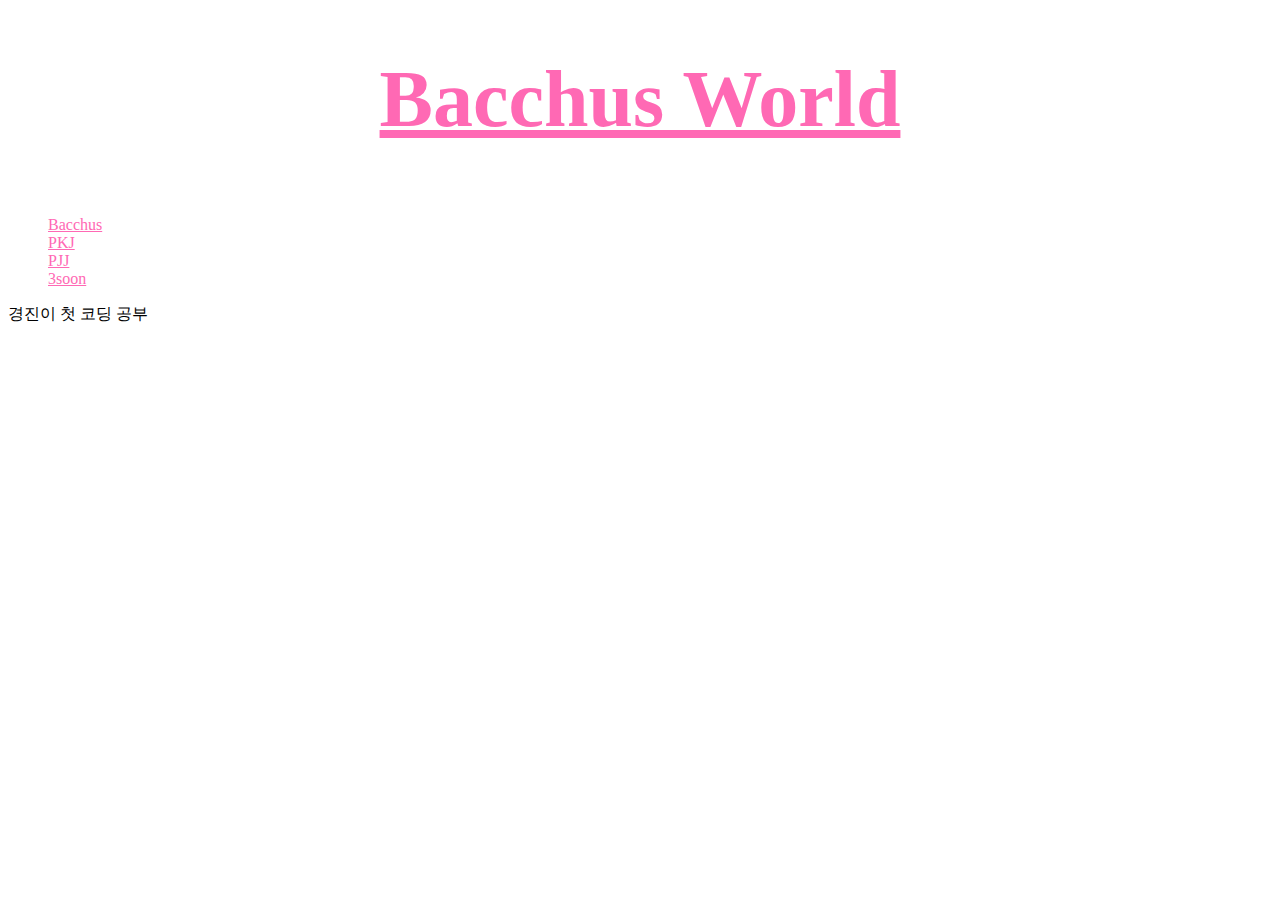
<file: index.html>
<!doctype html>
<html>
<head>
<style>
    h1{
        text-align: center;
        color: hotpink;
        font-size: 80px;
    }
    a{
        color: hotpink;
    }
</style>
<title>Bacchus - Welcome</title>
<meta charset="utf-8">
</head>
<body>
    <h1><a href="index.html">Bacchus World</a></h1>
<ol>
    <br><a href="1.html">Bacchus</a>
    <br><a href="2.html">PKJ</a>
    <br><a href="3.html">PJJ</a>
    <br><a href="box.html">3soon</a>
</ol>
<p>경진이 첫 코딩 공부</p>   
<p>
    <div id="disqus_thread"></div>
    <script>
        /**
        *  RECOMMENDED CONFIGURATION VARIABLES: EDIT AND UNCOMMENT THE SECTION BELOW TO INSERT DYNAMIC VALUES FROM YOUR PLATFORM OR CMS.
        *  LEARN WHY DEFINING THESE VARIABLES IS IMPORTANT: https://disqus.com/admin/universalcode/#configuration-variables    */
        /*
        var disqus_config = function () {
        this.page.url = PAGE_URL;  // Replace PAGE_URL with your page's canonical URL variable
        this.page.identifier = PAGE_IDENTIFIER; // Replace PAGE_IDENTIFIER with your page's unique identifier variable
        };
        */
        (function() { // DON'T EDIT BELOW THIS LINE
        var d = document, s = d.createElement('script');
        s.src = 'https://bacchus-1.disqus.com/embed.js';
        s.setAttribute('data-timestamp', +new Date());
        (d.head || d.body).appendChild(s);
        })();
    </script>
    <noscript>Please enable JavaScript to view the <a href="https://disqus.com/?ref_noscript">comments powered by Disqus.</a></noscript>
</p>
</body>
</html>
</file>
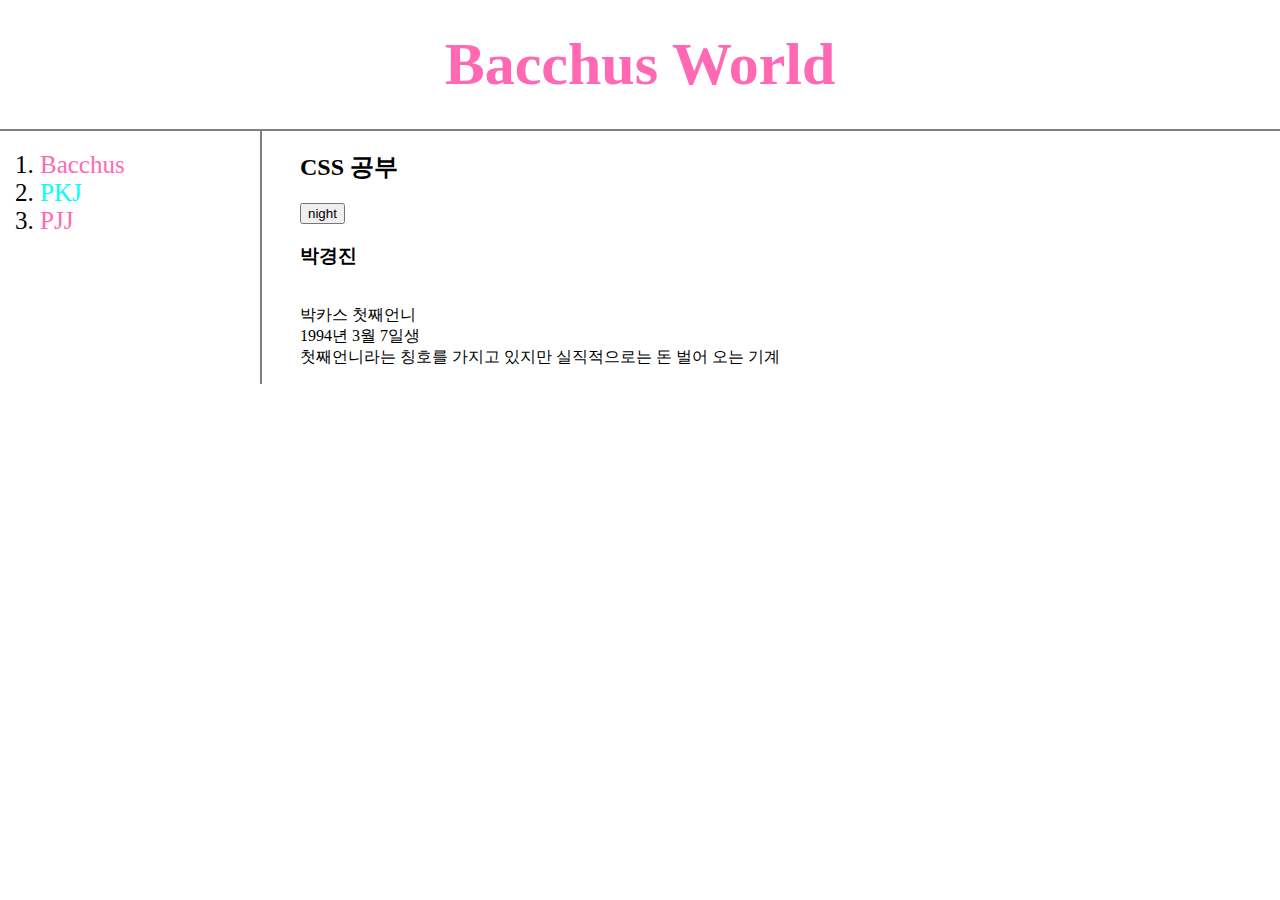
<file: 2.html>
<!doctype html>
<html>
<head>
<title>Bacchus - CSS</title>
<meta charset="utf-8">
<link rel="stylesheet" href="style.css">
<script src="https://ajax.googleapis.com/ajax/libs/jquery/3.6.1/jquery.min.js"></script>
<script src="JS.js"></script>
</head>
<body>
    <h1><a href="index.html">Bacchus World</a></h1>
<div id="grid">    
    <ol>
    <li><a href="1.html">Bacchus</a></li>
    <li><a href="2.html"class="saw">PKJ</a></li>
    <li><a href="3.html">PJJ</a></li>
    </ol>
<div id="article">
    <h2>CSS 공부</h2>
    <input type="button" value="night" onclick="
    nightDayHandler(this);
    ">
<p><h3>박경진</h3> 
    <br>박카스 첫째언니<br>1994년 3월 7일생<br>첫째언니라는 칭호를 가지고 있지만 실직적으로는 돈 벌어 오는 기계</p>
    <p>
        <div id="disqus_thread"></div>
        <script>
            /**
            *  RECOMMENDED CONFIGURATION VARIABLES: EDIT AND UNCOMMENT THE SECTION BELOW TO INSERT DYNAMIC VALUES FROM YOUR PLATFORM OR CMS.
            *  LEARN WHY DEFINING THESE VARIABLES IS IMPORTANT: https://disqus.com/admin/universalcode/#configuration-variables    */
            /*
            var disqus_config = function () {
            this.page.url = PAGE_URL;  // Replace PAGE_URL with your page's canonical URL variable
            this.page.identifier = PAGE_IDENTIFIER; // Replace PAGE_IDENTIFIER with your page's unique identifier variable
            };
            */
            (function() { // DON'T EDIT BELOW THIS LINE
            var d = document, s = d.createElement('script');
            s.src = 'https://bacchus-1.disqus.com/embed.js';
            s.setAttribute('data-timestamp', +new Date());
            (d.head || d.body).appendChild(s);
            })();
        </script>
        <noscript>Please enable JavaScript to view the <a href="https://disqus.com/?ref_noscript">comments powered by Disqus.</a></noscript>
    </p>
</div>
</div>
</body>
</html>
</file>
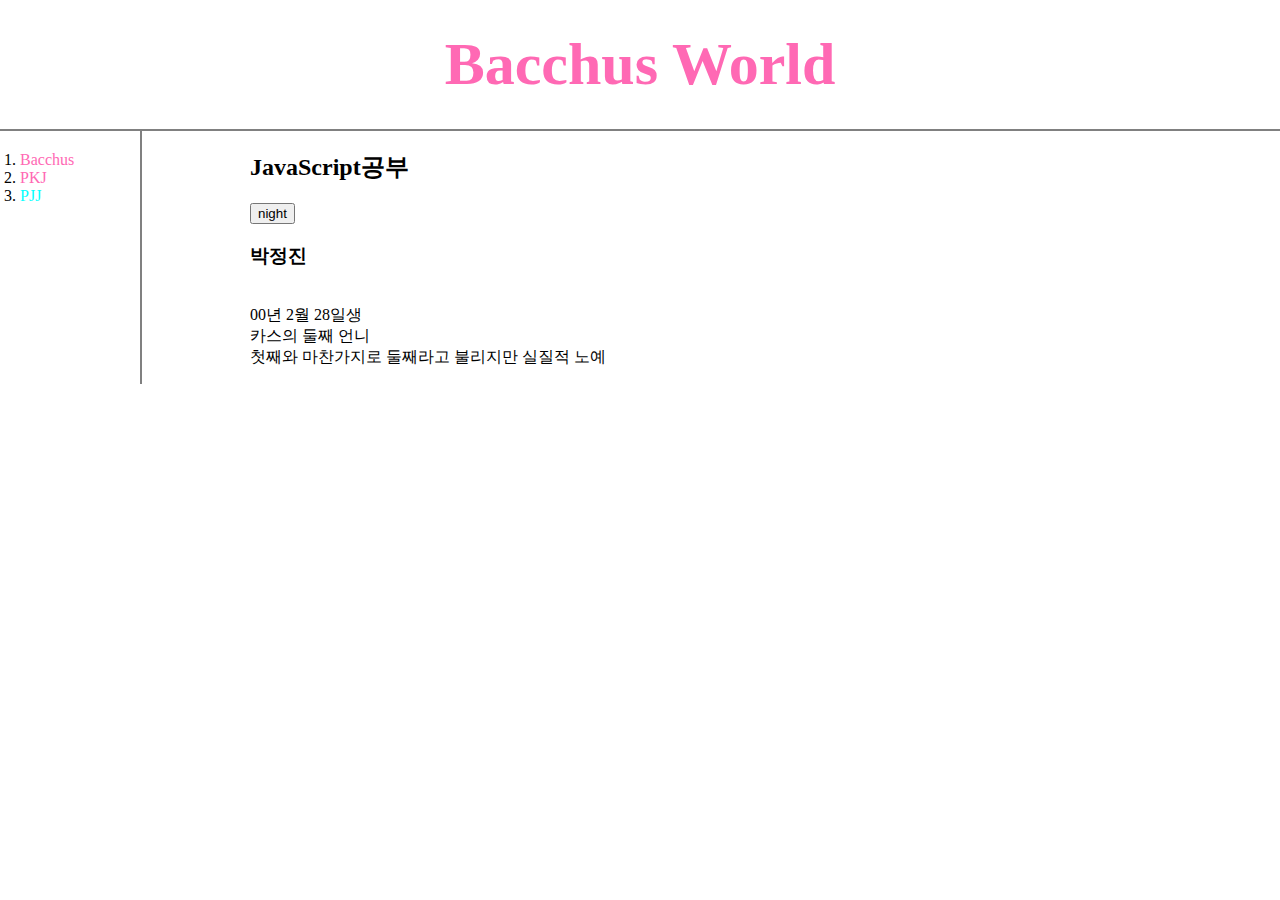
<file: 3.html>
<!doctype html>
<html>
<head>
<title>Bacchus - JAVASCRIPT</title>
<meta charset="utf-8">
<link rel="stylesheet" href="style.css">
<script src="https://ajax.googleapis.com/ajax/libs/jquery/3.6.1/jquery.min.js"></script>
<script src="JS.js"></script>
<style>
    body{
        margin:0 ;
    }
    a{
        color: hotpink;
    }
    .saw{
        color: aqua;
    }
    h1{
        font-size: 60px;
        text-align: center;
        border-bottom:2px gray solid;
        padding:30px;
        margin:0px;
    }
    ol{
        border-right: 2px gray solid;
        width: 100px;
        margin: 0;
        padding: 20px;
    }
    #gird{
        display: grid;
        grid-template-columns: 250px 1fr;
    }
</style>
</head>
<body>
    <h1><a href="index.html">Bacchus World</a></h1>

<div id="gird">
    <ol>
        <li><a href="1.html">Bacchus</a></li>
        <li><a href="2.html">PKJ</a></li>
        <li><a href="3.html"class="saw">PJJ</a></li>
    </ol>
<div>
    <h2>JavaScript공부</h2>
    <input type="button" value="night" onclick="
    nightDayHandler(this);
    ">
    <p><h3>박정진</h3><br>00년 2월 28일생<br>카스의 둘째 언니<br>첫째와 마찬가지로 둘째라고 불리지만 실질적 노예</p>
 <!--Start of Tawk.to Script-->
<script type="text/javascript">
    var Tawk_API=Tawk_API||{}, Tawk_LoadStart=new Date();
    (function(){
    var s1=document.createElement("script"),s0=document.getElementsByTagName("script")[0];
    s1.async=true;
    s1.src='https://embed.tawk.to/6324876137898912e96995f7/1gd3b1lvq';
    s1.charset='UTF-8';
    s1.setAttribute('crossorigin','*');
    s0.parentNode.insertBefore(s1,s0);
    })();
    </script>
    <!--End of Tawk.to Script-->
</div>
</div>
</body>
</html>
</file>
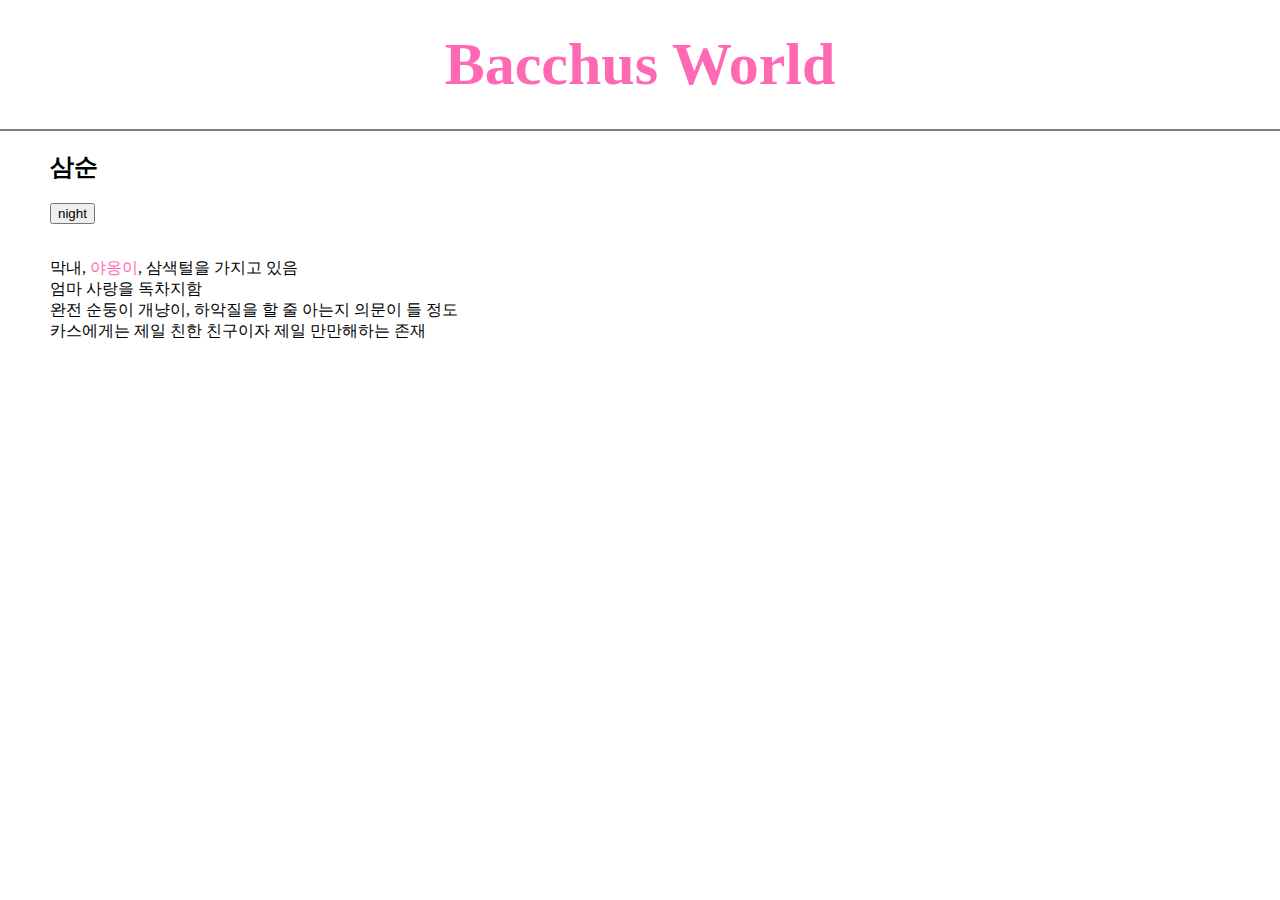
<file: box.html>
<!DOCTYPE html>
<html>
<head>
    <meta charset="UTF-8">
    <script src="https://ajax.googleapis.com/ajax/libs/jquery/3.6.1/jquery.min.js"></script>
    <script src="JS.js"></script>
    <link rel="stylesheet" href="style.css">
</head>
<body>
    <h1><a href="index.html">Bacchus World</a></h1>
<div id="article">
    <h2>삼순</h2>
    <input type="button" value="night" onclick="
    nightDayHandler(this);
    ">
   <p>
   <br> 막내, <a href="http://naver.com">야옹이</a>, 삼색털을 가지고 있음
   <br> 엄마 사랑을 독차지함
   <br> 완전 순둥이 개냥이, 하악질을 할 줄 아는지 의문이 들 정도
   <br> 카스에게는 제일 친한 친구이자 제일 만만해하는 존재
   </p>
</div>
</body>
</html>
</file>
<file: style.css>
body{
        margin:0;
    }
    a {
        color: hotpink;
        text-decoration: none;
    }
    .saw{
        color: aqua;
    }
    h1 {
        font-size: 60px;
        text-align: center;
        border-bottom: 2px solid gray;
        margin:0;
        padding:30px;
    }
    #grid ol{
        border-right: 2px solid gray;
        width:200px;
        margin:0;
        padding: 20px;
        padding-left: 40px;
        font-size: 25px;
    }
    #grid{
        display: grid;
        grid-template-columns: 250px 1fr;
    }
    #article{
        padding-left: 50px;
    }
    @media(max-width:700px){
        #grid{
            display: block;
        }
        #grid ol{
        border-right: none;
        }
    }
</file>
